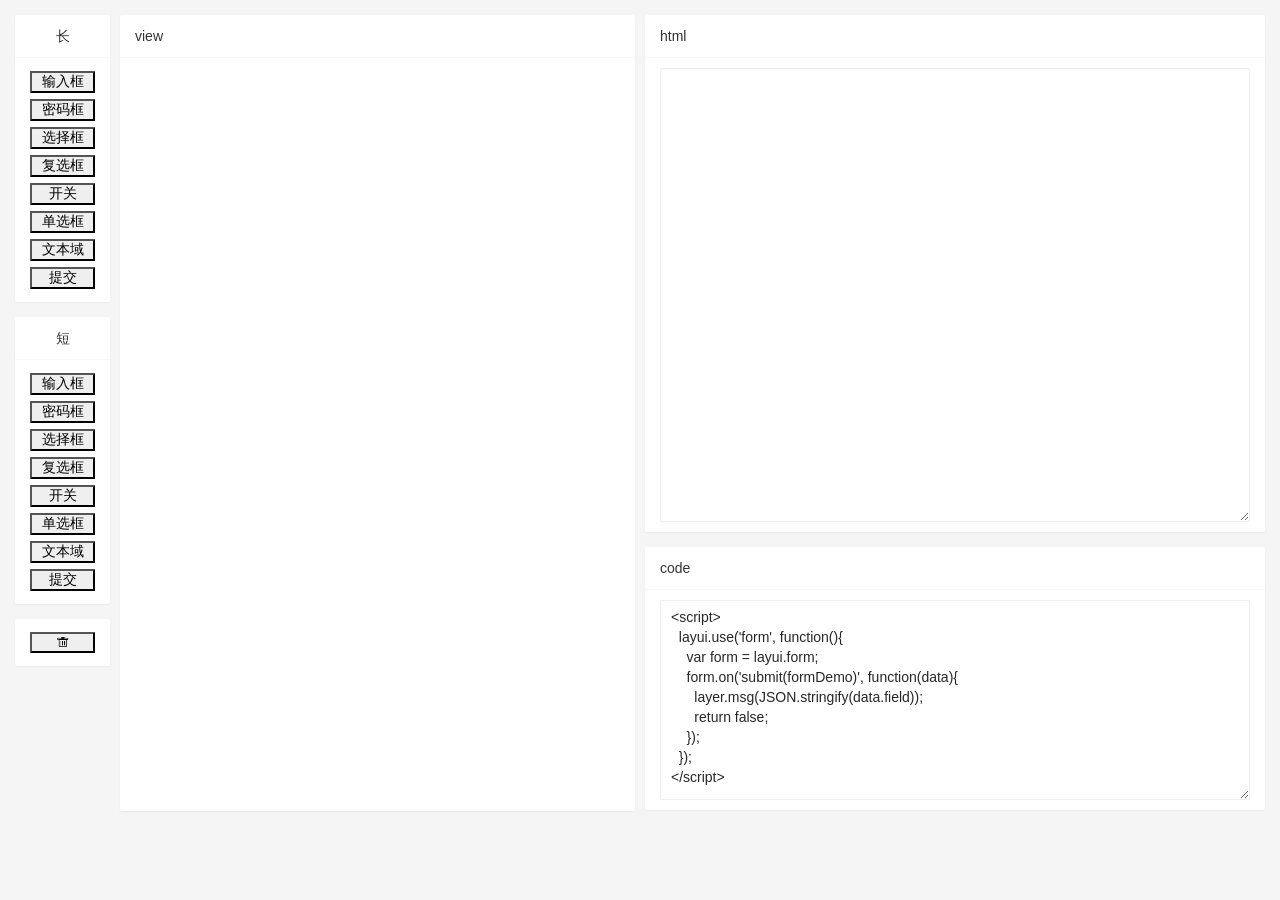
<file: static/system/component/code/index.html>
<!doctype html>
<html lang="en">
	<head>
		<meta charset="UTF-8">
		<meta name="viewport" content="width=device-width, user-scalable=no, initial-scale=1.0, maximum-scale=1.0, minimum-scale=1.0">
		<meta http-equiv="X-UA-Compatible" content="ie=edge">
		<title>layui表单生成器</title>
		<link rel="stylesheet" href="../pear/css/pear.css">
		<link rel="stylesheet" href="css/style.css">
	</head>
	<body>
		<div class="layui-fluid">
			<div class="layui-row layui-col-space10">
				<div class="layui-col-md1">
					<div class="layui-card nav click-but">
						<div class="layui-card-header">长</div>
						<div class="layui-card-body">
							<button class="pear-btn pear-btn-sm" plain data-size="block" data-type="text">输入框</button>
							<button class="pear-btn pear-btn-sm" plain data-size="block" data-type="password">密码框</button>
							<button class="pear-btn pear-btn-sm" plain data-size="block" data-type="select">选择框</button>
							<button class="pear-btn pear-btn-sm" plain data-size="block" data-type="checkbox_a">复选框</button>
							<button class="pear-btn pear-btn-sm" plain data-size="block" data-type="checkbox_b">开关</button>
							<button class="pear-btn pear-btn-sm" plain data-size="block" data-type="radio">单选框</button>
							<button class="pear-btn pear-btn-sm" plain data-size="block" data-type="textarea">文本域</button>
							<button class="pear-btn pear-btn-sm" plain data-size="block" data-type="submit">提交</button>
						</div>
					</div>
					<div class="layui-card nav">
						<div class="layui-card-header">短</div>
						<div class="layui-card-body">
							<button class="pear-btn pear-btn-sm" plain data-size="inline" data-type="text">输入框</button>
							<button class="pear-btn pear-btn-sm" plain data-size="inline" data-type="password">密码框</button>
							<button class="pear-btn pear-btn-sm" plain data-size="inline" data-type="select">选择框</button>
							<button class="pear-btn pear-btn-sm" plain data-size="inline" data-type="checkbox_a">复选框</button>
							<button class="pear-btn pear-btn-sm" plain data-size="inline" data-type="checkbox_b">开关</button>
							<button class="pear-btn pear-btn-sm" plain data-size="inline" data-type="radio">单选框</button>
							<button class="pear-btn pear-btn-sm" plain data-size="inline" data-type="textarea">文本域</button>
							<button class="pear-btn pear-btn-sm" plain data-size="block" data-type="submit">提交</button>
						</div>
					</div>
					<div class="layui-card nav">
						<div class="layui-card-body">
							<button class="pear-btn pear-btn-danger pear-btn-sm del-form" data-type="del"> <i class="layui-icon">&#xe640;</i></button>
						</div>
					</div>

				</div>
				<div class="layui-col-md5">
					<div class="layui-card content">
						<div class="layui-card-header">
							view
						</div>
						<div class="layui-card-body code">
							<form class="layui-form" action="" onsubmit="return false">
							</form>
						</div>
					</div>
				</div>
				<div class="layui-col-md6">
					<div class="layui-card r-code-html">
						<div class="layui-card-header">html</div>
						<div class="layui-card-body">
							<textarea name="" class="layui-textarea code-show"></textarea>
						</div>
					</div>
					<div class="layui-card r-code-js">
						<div class="layui-card-header">code</div>
						<div class="layui-card-body">
							<textarea name="" class="layui-textarea js-show"></textarea>
						</div>
					</div>
				</div>
			</div>
		</div>
	</body>
	<script type="text/javascript" src="../layui/layui.js"></script>
	<script type="text/javascript" src="../pear/pear.js"></script>
	<script>
		layui.use('design');
	</script>
</html>
</file>
<file: static/system/component/pear/css/pear.css>
/* Pear Admin layui */
@import url("../../layui/css/layui.css");
@import url("../font/iconfont.css");
@import url("module/nprogress.css");
@import url("module/messageCenter.css");
@import url("module/global.css");
@import url("module/menu.css");
@import url("module/menuSearch.css");
@import url("module/page.css");
@import url("module/tabPage.css");
@import url("module/toast.css");

/* Pear Admin Flask */
@import url("module/dtree/font/dtreefont.css");
@import url("module/dtree/dtree.css");
@import url("module/layer.css");
@import url("module/layout.css");
@import url("module/popover.min.css");
</file>
<file: static/system/component/code/css/style.css>
html,body{background-color: whitesmoke}
.layui-fluid{margin-top: 15px;}
.content{min-height: 796px;}
.nav{text-align: center;}
.nav button{margin-bottom: 3px;width: 100%;margin-top: 3px;margin-bottom: 3px;border-radius: 1px;}
.nav button:hover{background-color: #5FB878;border: 1px solid #5FB878;color: white;}
.layui-card-body .layui-btn+.layui-btn{margin-left: 0px;}
.code-show{min-height: 454px;}
.js-show{min-height: 200px;}
</file>
